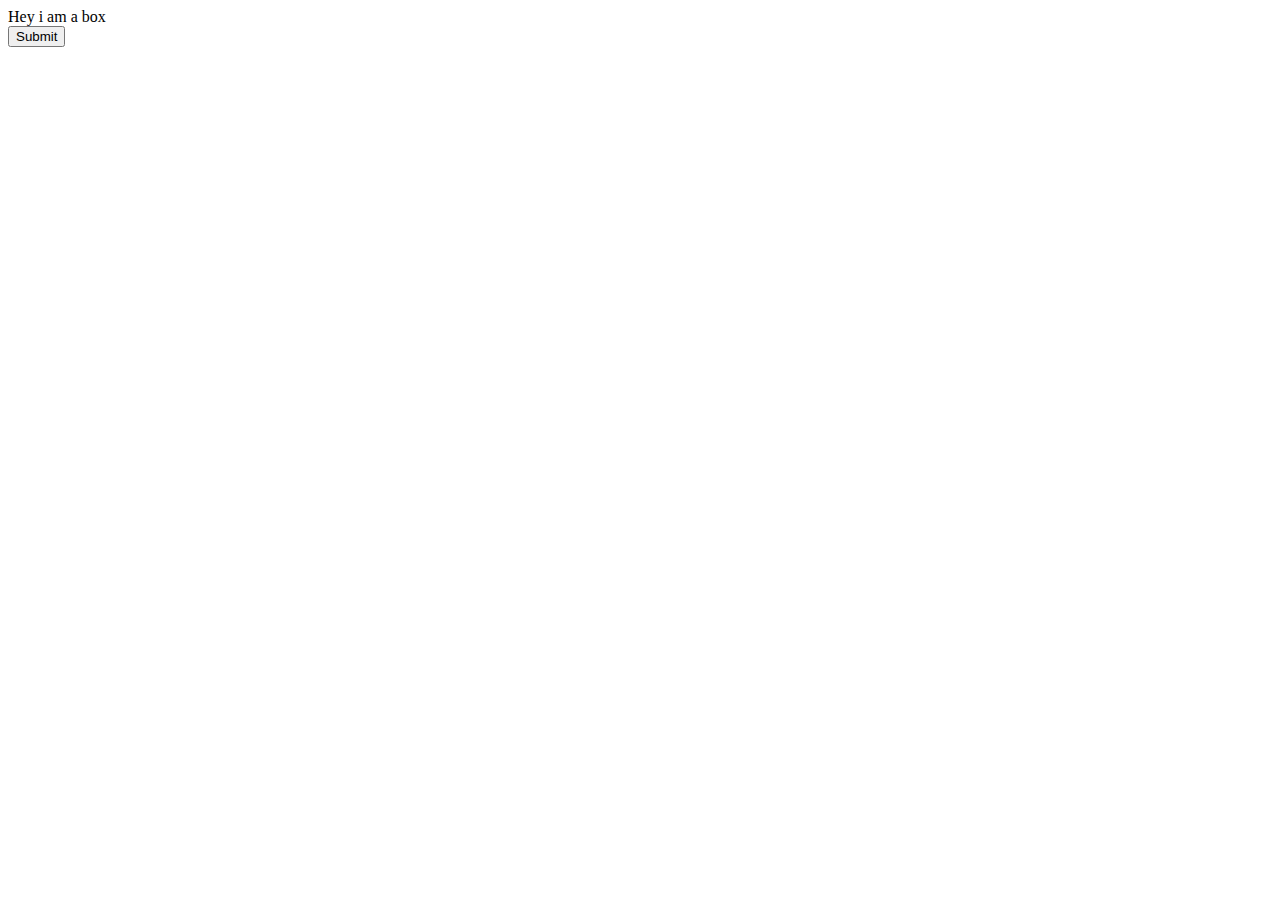
<file: basics/index.html>
<!DOCTYPE html>
<html lang="en">
<head>
    <meta charset="UTF-8">
    <meta name="viewport" content="width=device-width, initial-scale=1.0">
    <title>JS INTRO</title>
</head>
<body>
    <div class="box">
        Hey i am a box
    </div>
    <button>
        Submit
    </button>
    <script src="script.js"></script>
</body>
</html>
</file>
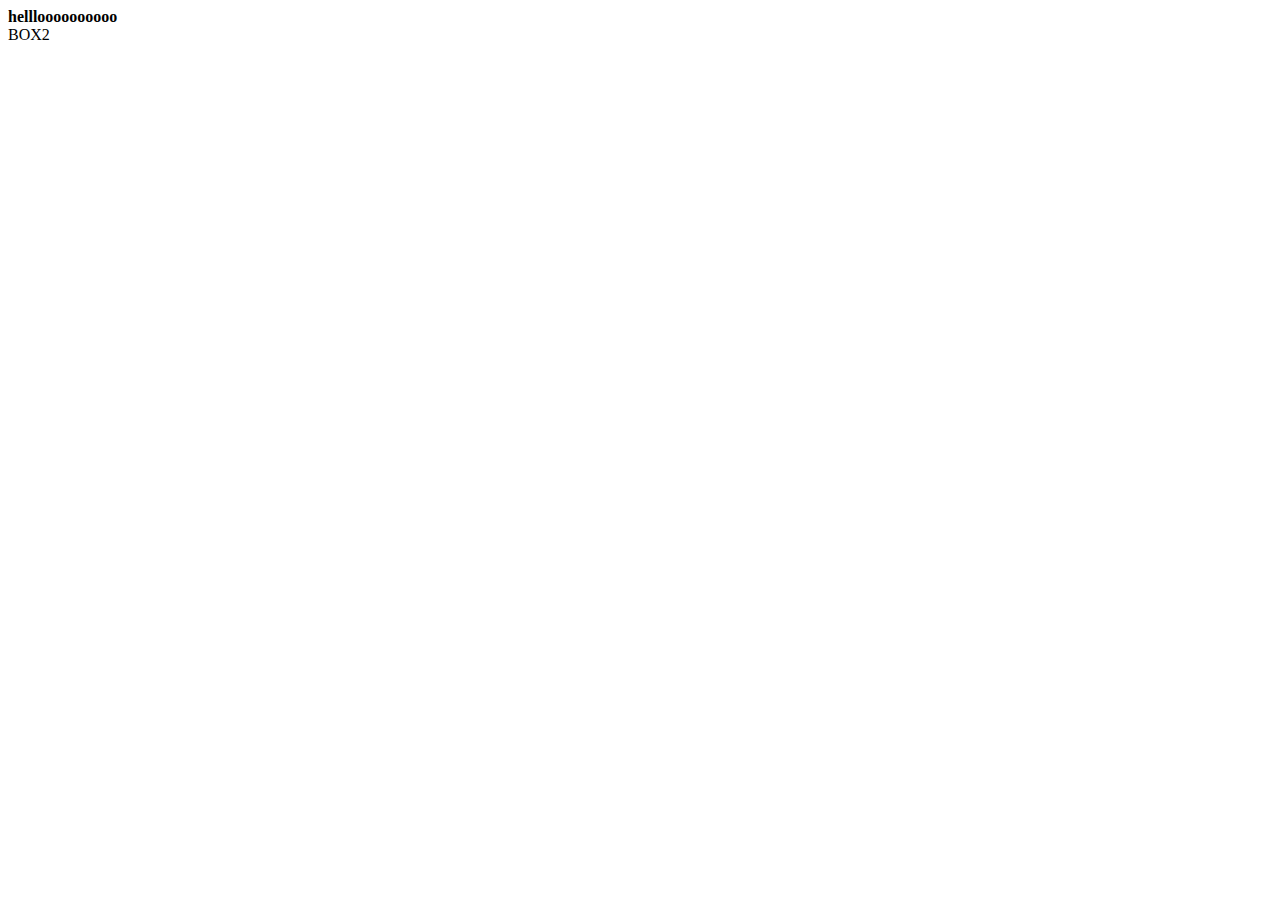
<file: Inserting and_removing_elements/index.html>
<!doctype html>
<html lang="en">
  <head>
    <meta charset="UTF-8" />
    <meta name="viewport" content="width=device-width, initial-scale=1.0" />
    <title>Inserting and Removing Elements</title>
  </head>
  <body>
    <div class="container">
      <div class="box" style="display: flex;" data-createdby="RUDRA" data-conceptby="RITU">BOX1</div>
      <div class="box">BOX2</div>
    </div>
    <script src="index.js"></script>
  </body>
</html>
</file>
